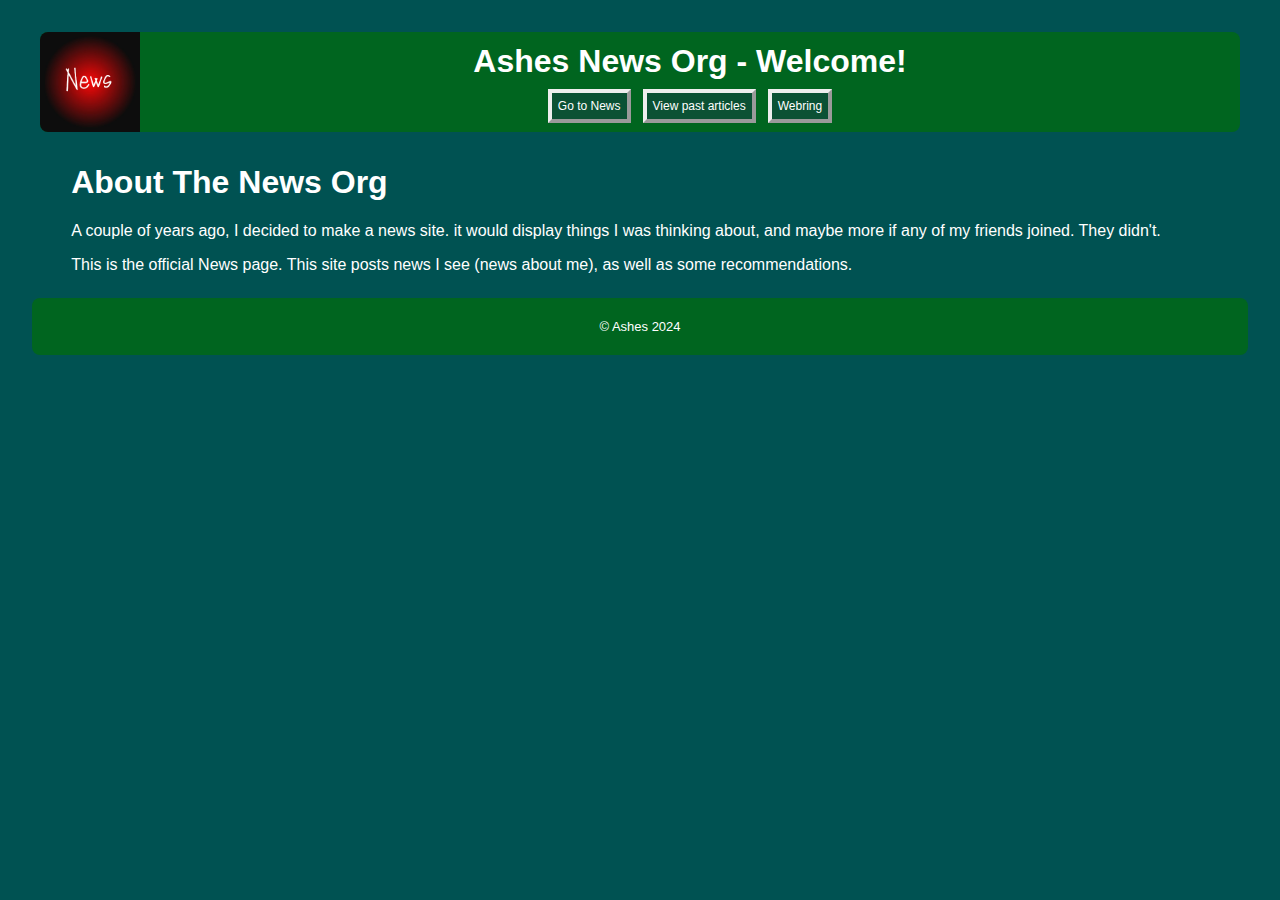
<file: index.html>
<!doctype html>

<html lang="en">
    <head>
        <link rel="icon" href="./images/logosmall.jpg" width= 5px height= 5px>
        <meta charset="utf-8">
        <meta name="viewport" content="width= device-width, initial-scale= 1.0">
        <title>The News Org  &mdash;  Home</title>
        <link rel="stylesheet" href="./css/Css.css">
    </head>
    <body>
        <header>
            <a href="./index.html" class="home" aria-label="Home">
                <img src="./images/Home.jpg" alt="Home Link">
            </a>
            <div>
                <h1>Ashes News Org - Welcome!</h1>
                <nav>
                    <ul>
                        <li>
                            <a href="/News.html"> Go to News</a>
                        </li>
                        <li>
                            <a href="/Archive.html"> View past articles</a>
                        </li>
                        <li>
                            <a href="/webring.html">Webring</a>
                        </li>
                    </ul>
                </nav>
            </div>
        </header>
        <div id="content">
            <h1>About The News Org</h1>
            <p>A couple of years ago, I decided to make a news site. it would
                display things I was thinking about, and maybe more if any of my
                friends joined. They didn't.</p>
            <p> This is the official News page. This site posts news I see (news about me), as well
                as some recommendations.</p>
        </div>
        <footer><p>&copy; Ashes 2024</p></footer>
    </body>
</html>
</file>
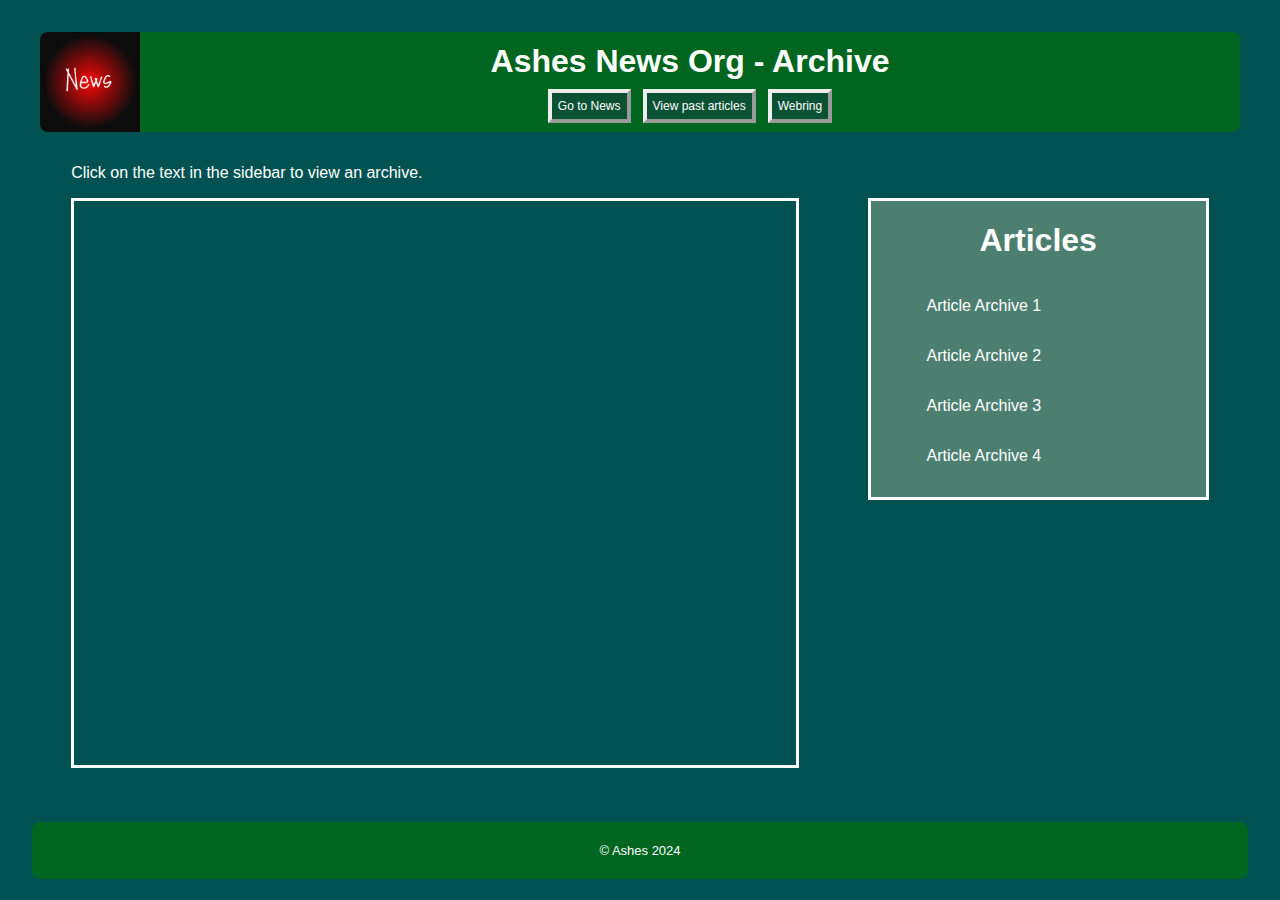
<file: Archive.html>
<!doctype html>

<html lang="en">

  <head>
    <title>The News Org  &mdash;  Article Archive</title>
    <link rel="icon" href="./images/logosmall.jpg">
    <link rel="stylesheet" href="./css/Css.css">
    <script src="./sidebar.js"></script>
    <meta name="viewport" content="width=device-width, initial-scale=1.0">
    <meta charset="utf-8">

  </head>

  <body>
    <header>
      <a href="./index.html" class="home" aria-label="Home">
        <img src="./images/Home.jpg" alt="Home Link">
      </a>
      <div>
        <h1>Ashes News Org - Archive</h1>
        <nav>
          <ul>
            <li>
              <a href="/News.html"> Go to News</a>
            </li>
            <li>
              <a href="/Archive.html"> View past articles</a>
            </li>
            <li>
              <a href="/webring.html">Webring</a>
            </li>
          </ul>
        </nav>
      </div>

    </header>

    <div id="content" class="archive">
      <p>Click on the text in the sidebar to view an archive.</p>
      <div class="sidebar">
        <h1 class="sidebar-head">Articles</h1>
        <ul>
          <li onclick="load(this)" onfocus="load(this)" tabindex="0">Article
            Archive 1</li>
          <li onclick="load(this)" onfocus="load(this)" tabindex="0">Article
            Archive 2</li>
          <li onclick="load(this)" onfocus="load(this)" tabindex="0">Article
            Archive 3</li>
          <li onclick="load(this)" onfocus="load(this)" tabindex="0">Article
            Archive 4</li>
        </ul>
      </div>
      <iframe id="archive-display" type="text/html" src=""></iframe>
    </div>
    <footer><p>&copy; Ashes 2024</p></footer>
  </body>

</html>
</file>
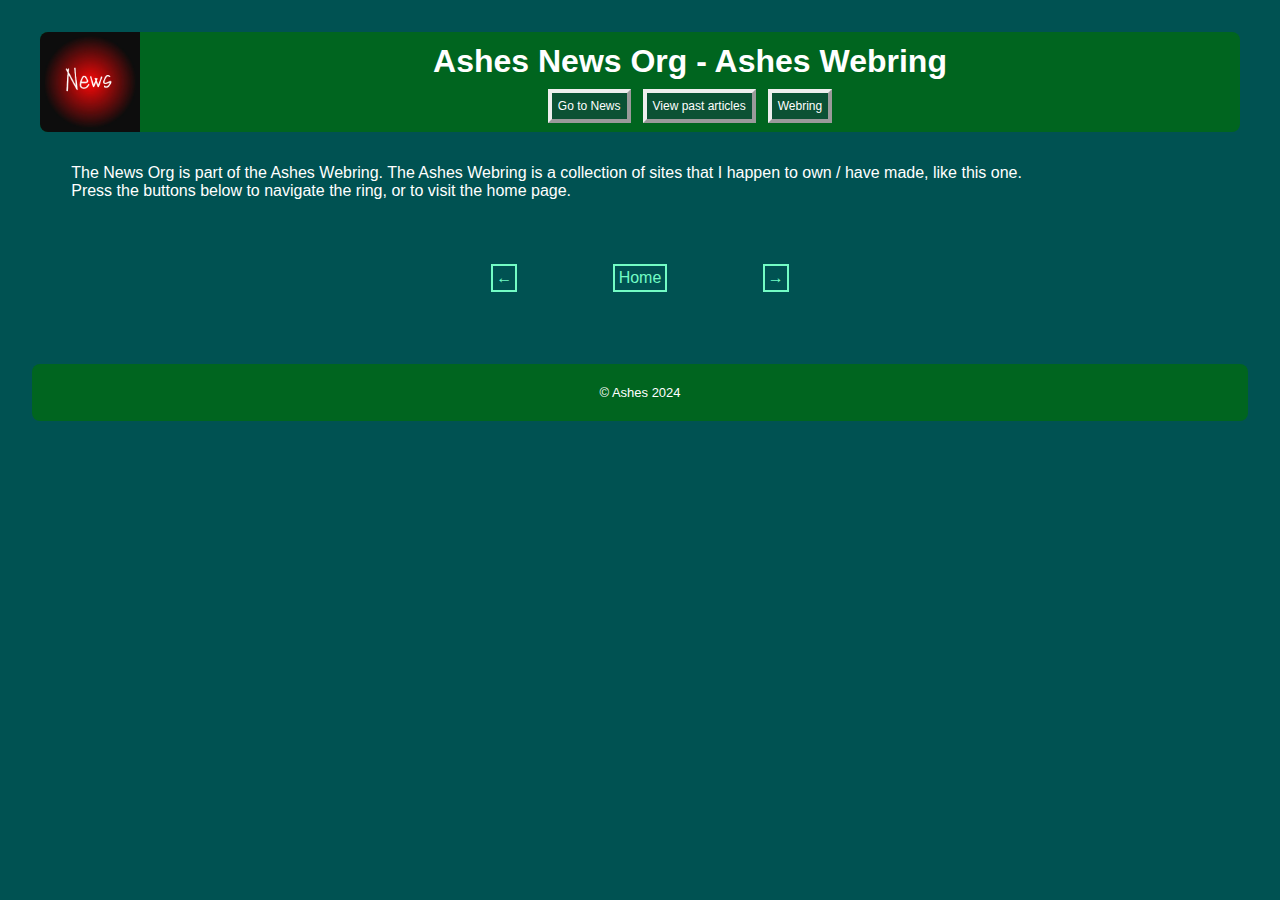
<file: webring.html>
<!DOCTYPE html>
<html lang="en">
    <head>
        <link rel="icon" href="./images/logosmall.jpg" width=5px height=5px>
        <link rel="stylesheet" href="./css/Css.css">
        <meta charset="UTF-8">
        <meta name="viewport" content="width=device-width, initial-scale=1.0">
        <title>The News Org  &mdash;  Ashes Webring</title>
    </head>
    <body>
        <header>
            <a href="./index.html" class="home" aria-label="Home">
                <img src="./images/Home.jpg" alt="Home Link">
            </a>
            <div>
                <h1>Ashes News Org - Ashes Webring</h1>
                <nav>
                    <ul>
                        <li>
                            <a href="/News.html"> Go to News</a>
                        </li>
                        <li>
                            <a href="/Archive.html"> View past articles</a>
                        </li>
                        <li>
                            <a href="/webring.html">Webring</a>
                        </li>
                    </ul>
                </nav>
            </div>
        </header>
        <div id="content">
            <p>The News Org is part of the Ashes Webring. The Ashes Webring is a
                collection of sites that I happen to own / have made, like this
                one.
                <br>
                Press the buttons below to navigate the ring, or to visit the
                home page.
            </p>
            <div id="webring">
                <a
                    href="https://our.hackershack.net/webring?site=https%3A%2F%2Fthenewsorg.github.io&where=previous">&leftarrow;</a><a
                    href="https://our.hackershack.net">Home</a><a
                    href="https://our.hackershack.net/webring?site=https%3A%2F%2Fthenewsorg.github.io&where=next">&rightarrow;</a>
            </div>
        </div>
        <footer><p>&copy; Ashes 2024</p></footer>
    </body>
</html>
</file>
<file: css/Css.css>
:root {
	--background2: #0c4842;
	--background3: #005252;
}

* {
	box-sizing: border-box;
}

header,
nav,
main,
footer {
	display: block;
}

body {
	background: var(--background3);
	font-family: Verdana, Geneva, Tahoma, sans-serif;
	color: #ffffff;
	height: 80vh;
}

header {
	display: flex;
	flex-direction: row;
	margin: 2em;
	padding: 0em;
	border-radius: 0.5em;
	background: #00651f;
}

header div {
	display: flex;
	flex-direction: column;
	align-items: center;
	margin: auto;
}

header h1 {
	margin: auto;
	margin-bottom: auto;
}

header ul {
	display: flex;
	align-items: center;
	list-style: none;
	margin-bottom: 0;
	padding: 0;
}

header li {
	margin-bottom: 0.5em;
	cursor: pointer;
}

header ul a {
	text-decoration: none;
	color: #ffffff !important;
	margin: 0.5em;
	padding: 0.5em;
	font-size: 0.75em;
	background-color: #0b5134;
	border-style: outset;
	border-width: 4px;
}

.home img {
	width: 100px;
	height: 100px;
	position: static;
	margin: 0;
	border-radius: 0.5em 0 0 0.5em;
}

.home {
	width: 100px;
	height: 100px;
}

footer {
	display: flex;
	background-color: #00651f;
	justify-content: center;
	margin: 1.5em;
	padding: 0.5em;
	border-radius: 0.5em;
	clear: both;
}

footer p {
	font-size: small;
}

#content {
	width: 90%;
	margin: auto;
	clear: both;
}

a:link {
	color: #73fcc5;
}

a:visited {
	color: #33ff66;
}

.news {
	display: flex;
}

#recommendations {
	position: relative;
	width: 100%;
	margin: 1em;
	right: -10%;
}

#recommendations img {
	margin: 0.5em;
}

#recommendations h3 {
	margin-top: 0.5em;
}

#recommendations h4 {
	color: Grey;
	margin-left: 0.5em;
}

#recommendations p {
	margin: 0.2em;
	margin-left: 0.5em;
}

#recommendations a {
	margin-left: 0.5em;
}

#Cover {
	float: left;
	bottom: 500px;
	margin: 20px;
	background-color: #50f354;
	height: 250px;
}

.article {
	margin: 1em;
}

.article-text {
	border: dashed;
	padding: 1em;
	line-height: 2em;
}

.archive {
	height: 88%;
}

#archive-display {
	width: 64%;
	height: 90%;
	border: 3px solid #ffffff;
}

div.sidebar {
	border-style: solid;
	background: #4d7f71;
	position: relative;
	float: right;
	margin-bottom: 1em;
	width: 30%;
}

div.sidebar ul li {
	list-style-type: none;
	padding: 1em;
	cursor: pointer;
}

h1.sidebar-head {
	text-align: center;
}

#webring {
	display: flex;
	flex-direction: row;
	margin-left: auto;
	margin-right: auto;
	width: 80%;
	justify-content: center;
}

#webring a {
	display: block;
	text-decoration: none;
	padding: 0.2em;
	margin: 3em;
	border: 2px solid #73fcc5;
}

@media screen and (max-width: 640px) {
	body {
		margin: 0;
	}

	header,
	footer {
		font-size: smaller;
		margin: 0;
		border-radius: 0;
	}

	header h1 {
		font-size: large;
	}

	.home img {
		border-radius: 0;
	}

	header ul a {
		margin: 0.25em;
	}

	.news {
		flex-direction: column;
		align-items: center;
	}

	.article {
		width: 90%;
	}

	#recommendations {
		position: static;
		display: flex;
		flex-direction: column;
		align-items: center;
	}

	div.sidebar {
		float: none;
		width: 90%;
		margin: auto;
	}

	#archive-display {
		margin-left: unset;
		margin: 1.5em auto;
		display: block;
		width: 90%;
		height: 80vh;
	}

	.archive {
		height: auto;
	}
}
</file>
